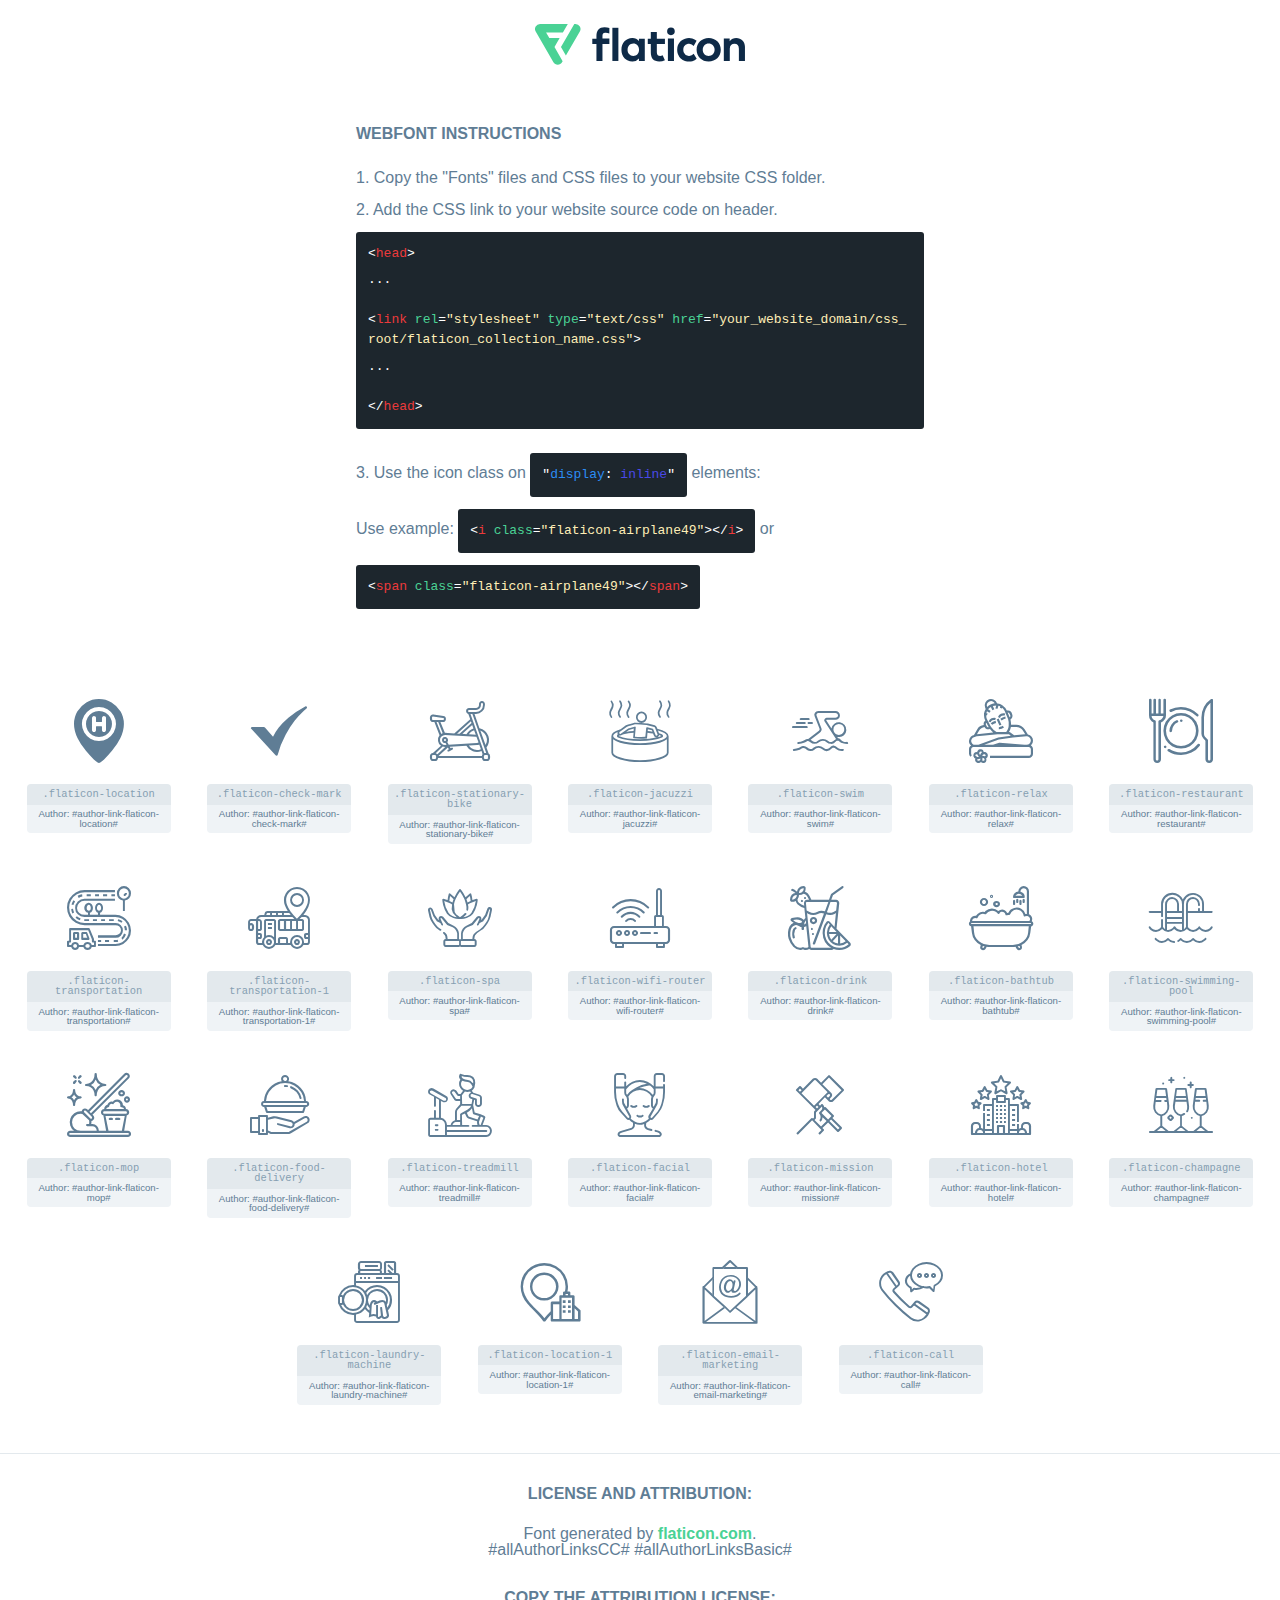
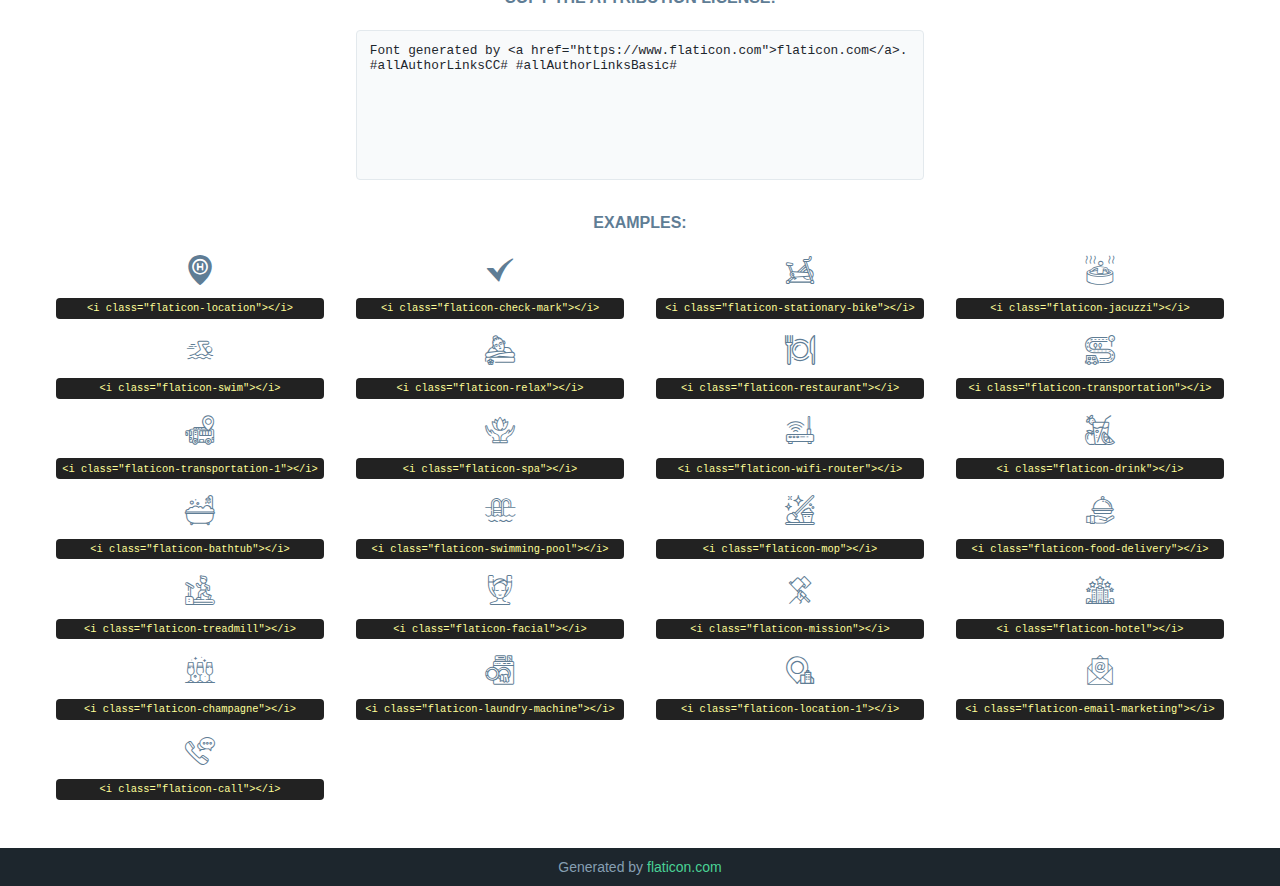
<file: assets/fonts/flaticon_merina.html>
<!DOCTYPE html>
<html lang="en">
<head>
    <title>Flaticon Webfont</title>
    <link rel="stylesheet" type="text/css" href="flaticon_merina.css"/>
    <meta charset="UTF-8">
    <style>
        html, body, div, span, applet, object, iframe,
        h1, h2, h3, h4, h5, h6, p, blockquote, pre,
        a, abbr, acronym, address, big, cite, code,
        del, dfn, em, img, ins, kbd, q, s, samp,
        small, strike, strong, sub, sup, tt, var,
        b, u, i, center,
        dl, dt, dd, ol, ul, li,
        fieldset, form, label, legend,
        table, caption, tbody, tfoot, thead, tr, th, td,
        article, aside, canvas, details, embed,
        figure, figcaption, footer, header, hgroup,
        menu, nav, output, ruby, section, summary,
        time, mark, audio, video {
            margin: 0;
            padding: 0;
            border: 0;
            font-size: 100%;
            font: inherit;
            vertical-align: baseline;
        }

        /* HTML5 display-role reset for older browsers */
        article, aside, details, figcaption, figure,
        footer, header, hgroup, menu, nav, section {
            display: block;
        }

        body {
            line-height: 1;
        }

        ol, ul {
            list-style: none;
        }

        blockquote, q {
            quotes: none;
        }

        blockquote:before, blockquote:after,
        q:before, q:after {
            content: '';
            content: none;
        }

        table {
            border-collapse: collapse;
            border-spacing: 0;
        }

        body {
            font-family: Helvetica, Arial, sans-serif;
            font-size: 16px;
            color: #5f7d95;
        }

        a {
            color: #4AD295;
            font-weight: bold;
            text-decoration: none;
        }

        * {
            -moz-box-sizing: border-box;
            -webkit-box-sizing: border-box;
            box-sizing: border-box;
            margin: 0;
            padding: 0;
        }

        [class^="flaticon-"]:before, [class*=" flaticon-"]:before, [class^="flaticon-"]:after, [class*=" flaticon-"]:after {
            font-family: Flaticon;
            font-size: 30px;
            font-style: normal;
            margin-left: 20px;
            color: #333;
        }

        .wrapper {
            max-width: 600px;
            margin: auto;
            padding: 0 1em;
        }

        .title {
            margin-bottom: 24px;
            text-transform: uppercase;
            font-weight: bold;
        }

        header {
            text-align: center;
            padding: 24px;
        }

        header .logo {
            width: 210px;
            height: auto;
            border: none;
            display: inline-block;
        }

        header strong {
            font-size: 28px;
            font-weight: 500;
            vertical-align: middle;
        }

        .demo {
            margin: 2em auto;
            line-height: 1.25em;
        }

        .demo ul li {
            margin-bottom: 12px;
        }

        .demo ul li code {
            background-color: #1D262D;
            border-radius: 3px;
            padding: 12px;
            display: inline-block;
            color: #fff;
            font-family: Consolas, Monaco, Lucida Console, Liberation Mono, DejaVu Sans Mono, Bitstream Vera Sans Mono, Courier New, monospace;
            font-weight: lighter;
            margin-top: 12px;
            font-size: 13px;
            word-break: break-all;
        }

        .demo ul li code .red {
            color: #EC3A3B;
        }

        .demo ul li code .green {
            color: #4AD295;
        }

        .demo ul li code .yellow {
            color: #FFEEB6;
        }

        .demo ul li code .blue {
            color: #2C8CF4;
        }

        .demo ul li code .purple {
            color: #4949E7;
        }

        .demo ul li code .dots {
            margin-top: 0.5em;
            display: block;
        }

        #glyphs {
            border-bottom: 1px solid #E3E9ED;
            padding: 2em 0;
            text-align: center;
        }

        .glyph {
            display: inline-block;
            width: 9em;
            margin: 1em;
            text-align: center;
            vertical-align: top;
            background: #FFF;
        }

        .glyph .flaticon {
            padding: 10px;
            display: block;
            font-family: "Flaticon";
            font-size: 64px;
            line-height: 1;
        }

        .glyph .flaticon:before {
            font-size: 64px;
            color: #5f7d95;
            margin-left: 0;
        }

        .class-name {
            font-size: 0.65em;
            background-color: #E3E9ED;
            color: #869FB2;
            border-radius: 4px 4px 0 0;
            padding: 0.5em;
            font-family: Consolas, Monaco, Lucida Console, Liberation Mono, DejaVu Sans Mono, Bitstream Vera Sans Mono, Courier New, monospace;
        }

        .author-name {
            font-size: 0.6em;
            background-color: #EFF3F6;
            border-top: 0;
            border-radius: 0 0 4px 4px;
            padding: 0.5em;
        }

        .author-name a {
            color: #1D262D;
        }

        .class-name:last-child {
            font-size: 10px;
            color: #888;
        }

        .class-name:last-child a {
            font-size: 10px;
            color: #555;
        }

        .glyph > input {
            display: block;
            width: 100px;
            margin: 5px auto;
            text-align: center;
            font-size: 12px;
            cursor: text;
        }

        .glyph > input.icon-input {
            font-family: "Flaticon";
            font-size: 16px;
            margin-bottom: 10px;
        }

        .attribution .title {
            margin-top: 2em;
        }

        .attribution textarea {
            background-color: #F8FAFB;
            color: #1D262D;
            padding: 1em;
            border: none;
            box-shadow: none;
            border: 1px solid #E3E9ED;
            border-radius: 4px;
            resize: none;
            width: 100%;
            height: 150px;
            font-size: 0.8em;
            font-family: Consolas, Monaco, Lucida Console, Liberation Mono, DejaVu Sans Mono, Bitstream Vera Sans Mono, Courier New, monospace;
            -webkit-appearance: none;
        }

        .attribution textarea:hover {
            border-color: #CFD9E0;
        }

        .attribution textarea:focus {
            border-color: #4AD295;
        }

        .iconsuse {
            margin: 2em auto;
            text-align: center;
            max-width: 1200px;
        }

        .iconsuse:after {
            content: '';
            display: table;
            clear: both;
        }

        .iconsuse .image {
            float: left;
            width: 25%;
            padding: 0 1em;
        }

        .iconsuse .image p {
            margin-bottom: 1em;
        }

        .iconsuse .image span {
            display: block;
            font-size: 0.65em;
            background-color: #222;
            color: #fff;
            border-radius: 4px;
            padding: 0.5em;
            color: #FFFF99;
            margin-top: 1em;
            font-family: Consolas, Monaco, Lucida Console, Liberation Mono, DejaVu Sans Mono, Bitstream Vera Sans Mono, Courier New, monospace;
        }

        .flaticon:before {
            color: #5f7d95;
        }

        #footer {
            text-align: center;
            background-color: #1D262D;
            color: #869FB2;
            padding: 12px;
            font-size: 14px;
        }

        #footer a {
            font-weight: normal;
        }

        @media (max-width: 960px) {
            .iconsuse .image {
                width: 50%;
            }
        }

        .preview {
            width: 100px;
            display: inline-block;
            margin: 10px;
        }

        .preview .inner {
            display: inline-block;
            width: 100%;
            text-align: center;
            background: #f5f5f5;
            -webkit-border-radius: 3px 3px 0 0;
            -moz-border-radius: 3px 3px 0 0;
            border-radius: 3px 3px 0 0;
        }

        .preview .inner  {
            line-height: 85px;
            font-size: 40px;
            color: #333;
        }

        .label {
            display: inline-block;
            width: 100%;
            box-sizing: border-box;
            padding: 5px;
            font-size: 10px;
            font-family: Monaco, monospace;
            color: #666;
            white-space: nowrap;
            overflow: hidden;
            text-overflow: ellipsis;
            background: #ddd;
            -webkit-border-radius: 0 0 3px 3px;
            -moz-border-radius: 0 0 3px 3px;
            border-radius: 0 0 3px 3px;
            color: #666;
        }
    </style>
</head>
<body>
    <header>
        <a href="https://www.flaticon.com/" target="_blank" class="logo">
            <svg xmlns="http://www.w3.org/2000/svg" viewBox="0 0 394.3 76.5">
                <path d="M156.6,69.4H145.3V7.1h11.3Z" style="fill:#0e2a47"/>
                <path d="M206.2,69.4h-11V64.8a15.4,15.4,0,0,1-12.6,5.7c-11.6,0-20.3-9.5-20.3-22.1s8.8-22.1,20.3-22.1a15.4,15.4,0,0,1,12.6,5.8V27.5h11Zm-32.4-21c0,6.4,4.2,11.6,10.8,11.6s10.8-4.9,10.8-11.6-4.4-11.6-10.8-11.6S173.9,42,173.9,48.4Z"
                      style="fill:#0e2a47"/>
                <path d="M262.5,13.7a7.2,7.2,0,0,1-14.4,0,7.2,7.2,0,1,1,14.4,0ZM261,69.4H249.6v-42H261Z"
                      style="fill:#0e2a47"/>
                <path id="_Trazado_" data-name="&lt;Trazado&gt;"
                      d="M139.6,17.8a16.6,16.6,0,0,0-8-1.4c-3.2.4-4.9,2-4.9,5.9v5.1h13V37.5h-13v32H115.4v-32h-7.8v-10h7.8V22.2c0-9.9,5.2-16.3,15-16.3a23.4,23.4,0,0,1,9.3,1.8Z"
                      style="fill:#0e2a47"/>
                <path d="M235.1,60c-3.5,0-6.3-1.9-6.3-7.1V37.5H244v-10H228.8V15H217.5V27.5h-5.7v10h5.7V53.7c0,10.9,5.3,16.8,15.7,16.8A22.9,22.9,0,0,0,244,68l-4.3-9.1A12.3,12.3,0,0,1,235.1,60Z"
                      style="fill:#0e2a47"/>
                <path d="M348.9,48.4c0,12.6-9.7,22.1-22.7,22.1s-22.7-9.4-22.7-22.1,9.6-22.1,22.7-22.1S348.9,35.8,348.9,48.4Zm-33.9,0c0,6.8,4.8,11.6,11.1,11.6s11.2-4.8,11.2-11.6-4.8-11.6-11.2-11.6S315.1,41.6,315.1,48.4Z"
                      style="fill:#0e2a47"/>
                <path d="M394.3,42.7V69.4H382.9V46.3c0-6.1-3-9.4-8.2-9.4s-8.9,3.2-8.9,9.5v23H354.6v-42h11v4.9c3-4.5,7.6-6.1,12.3-6.1C387.5,26.3,394.3,33,394.3,42.7Z"
                      style="fill:#0e2a47"/>
                <path d="M298,55.7h0a12.4,12.4,0,0,1-8.2,4.2h-.9l-1.8-.2a10,10,0,0,1-7.4-5.6,13.2,13.2,0,0,1-1.2-5.8,13,13,0,0,1,1.3-5.9,10.1,10.1,0,0,1,7.5-5.5h2.4a11.7,11.7,0,0,1,8.3,4.2l5.5-9.6a19.9,19.9,0,0,0-8.1-4.3,23.4,23.4,0,0,0-6.1-.8,25.2,25.2,0,0,0-7.5,1.1,20.9,20.9,0,0,0-8,4.6,21.9,21.9,0,0,0-6.8,16.4,21.9,21.9,0,0,0,6.7,16.3,20.9,20.9,0,0,0,8,4.6,25.2,25.2,0,0,0,7.7,1.2,23.6,23.6,0,0,0,6.2-.8,20,20,0,0,0,8.1-4.4Z"
                      style="fill:#0e2a47"/>
                <path d="M46.3,26.5H26.9L20.8,16H52.4L61.6,0H9.4A9.3,9.3,0,0,0,1.3,4.7a9.3,9.3,0,0,0,0,9.4L34.6,71.8a9.4,9.4,0,0,0,16.2,0l1.1-1.9L36.6,43.3Z"
                      style="fill:#4ad295"/>
                <path d="M84.2,4.7A9.3,9.3,0,0,0,76.1,0H73.8l-25,43.3,9.2,16L84.2,14A9.3,9.3,0,0,0,84.2,4.7Z"
                      style="fill:#4ad295"/>
            </svg>
        </a>
    </header>
    <section class="demo wrapper">

        <p class="title">Webfont Instructions</p>

        <ul>
            <li>
                <span class="num">1. </span>Copy the "Fonts" files and CSS files to your website CSS folder.
            </li>
            <li>
                <span class="num">2. </span>Add the CSS link to your website source code on header.
                <code class="big">
                    &lt;<span class="red">head</span>&gt;
                    <br/><span class="dots">...</span>
                    <br/>&lt;<span class="red">link</span> <span class="green">rel</span>=<span
                        class="yellow">"stylesheet"</span> <span class="green">type</span>=<span
                        class="yellow">"text/css"</span> <span class="green">href</span>=<span class="yellow">"your_website_domain/css_root/flaticon_collection_name.css"</span>&gt;
                    <br/><span class="dots">...</span>
                    <br/>&lt;/<span class="red">head</span>&gt;
                </code>
            </li>

            <li>
                <p>
                    <span class="num">3. </span>Use the icon class on <code>"<span class="blue">display</span>:<span
                        class="purple"> inline</span>"</code> elements:
                    <br/>
                    Use example: <code>&lt;<span class="red">i</span> <span class="green">class</span>=<span class="yellow">&quot;flaticon-airplane49&quot;</span>&gt;&lt;/<span
                        class="red">i</span>&gt;</code> or <code>&lt;<span class="red">span</span> <span
                        class="green">class</span>=<span class="yellow">&quot;flaticon-airplane49&quot;</span>&gt;&lt;/<span
                        class="red">span</span>&gt;</code>
            </li>
        </ul>

    </section>
    <section id="glyphs">
            <div class="glyph">
                <i class="flaticon flaticon-location"></i>
                <div class="class-name">.flaticon-location</div>
                <div class="author-name">Author: #author-link-flaticon-location# </div>
            </div>

            <div class="glyph">
                <i class="flaticon flaticon-check-mark"></i>
                <div class="class-name">.flaticon-check-mark</div>
                <div class="author-name">Author: #author-link-flaticon-check-mark# </div>
            </div>

            <div class="glyph">
                <i class="flaticon flaticon-stationary-bike"></i>
                <div class="class-name">.flaticon-stationary-bike</div>
                <div class="author-name">Author: #author-link-flaticon-stationary-bike# </div>
            </div>

            <div class="glyph">
                <i class="flaticon flaticon-jacuzzi"></i>
                <div class="class-name">.flaticon-jacuzzi</div>
                <div class="author-name">Author: #author-link-flaticon-jacuzzi# </div>
            </div>

            <div class="glyph">
                <i class="flaticon flaticon-swim"></i>
                <div class="class-name">.flaticon-swim</div>
                <div class="author-name">Author: #author-link-flaticon-swim# </div>
            </div>

            <div class="glyph">
                <i class="flaticon flaticon-relax"></i>
                <div class="class-name">.flaticon-relax</div>
                <div class="author-name">Author: #author-link-flaticon-relax# </div>
            </div>

            <div class="glyph">
                <i class="flaticon flaticon-restaurant"></i>
                <div class="class-name">.flaticon-restaurant</div>
                <div class="author-name">Author: #author-link-flaticon-restaurant# </div>
            </div>

            <div class="glyph">
                <i class="flaticon flaticon-transportation"></i>
                <div class="class-name">.flaticon-transportation</div>
                <div class="author-name">Author: #author-link-flaticon-transportation# </div>
            </div>

            <div class="glyph">
                <i class="flaticon flaticon-transportation-1"></i>
                <div class="class-name">.flaticon-transportation-1</div>
                <div class="author-name">Author: #author-link-flaticon-transportation-1# </div>
            </div>

            <div class="glyph">
                <i class="flaticon flaticon-spa"></i>
                <div class="class-name">.flaticon-spa</div>
                <div class="author-name">Author: #author-link-flaticon-spa# </div>
            </div>

            <div class="glyph">
                <i class="flaticon flaticon-wifi-router"></i>
                <div class="class-name">.flaticon-wifi-router</div>
                <div class="author-name">Author: #author-link-flaticon-wifi-router# </div>
            </div>

            <div class="glyph">
                <i class="flaticon flaticon-drink"></i>
                <div class="class-name">.flaticon-drink</div>
                <div class="author-name">Author: #author-link-flaticon-drink# </div>
            </div>

            <div class="glyph">
                <i class="flaticon flaticon-bathtub"></i>
                <div class="class-name">.flaticon-bathtub</div>
                <div class="author-name">Author: #author-link-flaticon-bathtub# </div>
            </div>

            <div class="glyph">
                <i class="flaticon flaticon-swimming-pool"></i>
                <div class="class-name">.flaticon-swimming-pool</div>
                <div class="author-name">Author: #author-link-flaticon-swimming-pool# </div>
            </div>

            <div class="glyph">
                <i class="flaticon flaticon-mop"></i>
                <div class="class-name">.flaticon-mop</div>
                <div class="author-name">Author: #author-link-flaticon-mop# </div>
            </div>

            <div class="glyph">
                <i class="flaticon flaticon-food-delivery"></i>
                <div class="class-name">.flaticon-food-delivery</div>
                <div class="author-name">Author: #author-link-flaticon-food-delivery# </div>
            </div>

            <div class="glyph">
                <i class="flaticon flaticon-treadmill"></i>
                <div class="class-name">.flaticon-treadmill</div>
                <div class="author-name">Author: #author-link-flaticon-treadmill# </div>
            </div>

            <div class="glyph">
                <i class="flaticon flaticon-facial"></i>
                <div class="class-name">.flaticon-facial</div>
                <div class="author-name">Author: #author-link-flaticon-facial# </div>
            </div>

            <div class="glyph">
                <i class="flaticon flaticon-mission"></i>
                <div class="class-name">.flaticon-mission</div>
                <div class="author-name">Author: #author-link-flaticon-mission# </div>
            </div>

            <div class="glyph">
                <i class="flaticon flaticon-hotel"></i>
                <div class="class-name">.flaticon-hotel</div>
                <div class="author-name">Author: #author-link-flaticon-hotel# </div>
            </div>

            <div class="glyph">
                <i class="flaticon flaticon-champagne"></i>
                <div class="class-name">.flaticon-champagne</div>
                <div class="author-name">Author: #author-link-flaticon-champagne# </div>
            </div>

            <div class="glyph">
                <i class="flaticon flaticon-laundry-machine"></i>
                <div class="class-name">.flaticon-laundry-machine</div>
                <div class="author-name">Author: #author-link-flaticon-laundry-machine# </div>
            </div>

            <div class="glyph">
                <i class="flaticon flaticon-location-1"></i>
                <div class="class-name">.flaticon-location-1</div>
                <div class="author-name">Author: #author-link-flaticon-location-1# </div>
            </div>

            <div class="glyph">
                <i class="flaticon flaticon-email-marketing"></i>
                <div class="class-name">.flaticon-email-marketing</div>
                <div class="author-name">Author: #author-link-flaticon-email-marketing# </div>
            </div>

            <div class="glyph">
                <i class="flaticon flaticon-call"></i>
                <div class="class-name">.flaticon-call</div>
                <div class="author-name">Author: #author-link-flaticon-call# </div>
            </div>

    </section>

    <section class="attribution wrapper"   style="text-align:center;">

        <div class="title">License and attribution:</div><div class="attrDiv">Font generated by <a href="https://www.flaticon.com">flaticon.com</a>. <div>#allAuthorLinksCC# #allAuthorLinksBasic# </div>
        </div>
        <div class="title">Copy the Attribution License:</div>

        <textarea onclick="this.focus();this.select();">Font generated by &lt;a href=&quot;https://www.flaticon.com&quot;&gt;flaticon.com&lt;/a&gt;. #allAuthorLinksCC# #allAuthorLinksBasic#
        </textarea>

    </section>

    <section class="iconsuse">

        <div class="title">Examples:</div>
            <div class="image">
                <p>
                    <i class="flaticon flaticon-location"></i>
                    <span>&lt;i class=&quot;flaticon-location&quot;&gt;&lt;/i&gt;</span>
                </p>
            </div>
            <div class="image">
                <p>
                    <i class="flaticon flaticon-check-mark"></i>
                    <span>&lt;i class=&quot;flaticon-check-mark&quot;&gt;&lt;/i&gt;</span>
                </p>
            </div>
            <div class="image">
                <p>
                    <i class="flaticon flaticon-stationary-bike"></i>
                    <span>&lt;i class=&quot;flaticon-stationary-bike&quot;&gt;&lt;/i&gt;</span>
                </p>
            </div>
            <div class="image">
                <p>
                    <i class="flaticon flaticon-jacuzzi"></i>
                    <span>&lt;i class=&quot;flaticon-jacuzzi&quot;&gt;&lt;/i&gt;</span>
                </p>
            </div>
            <div class="image">
                <p>
                    <i class="flaticon flaticon-swim"></i>
                    <span>&lt;i class=&quot;flaticon-swim&quot;&gt;&lt;/i&gt;</span>
                </p>
            </div>
            <div class="image">
                <p>
                    <i class="flaticon flaticon-relax"></i>
                    <span>&lt;i class=&quot;flaticon-relax&quot;&gt;&lt;/i&gt;</span>
                </p>
            </div>
            <div class="image">
                <p>
                    <i class="flaticon flaticon-restaurant"></i>
                    <span>&lt;i class=&quot;flaticon-restaurant&quot;&gt;&lt;/i&gt;</span>
                </p>
            </div>
            <div class="image">
                <p>
                    <i class="flaticon flaticon-transportation"></i>
                    <span>&lt;i class=&quot;flaticon-transportation&quot;&gt;&lt;/i&gt;</span>
                </p>
            </div>
            <div class="image">
                <p>
                    <i class="flaticon flaticon-transportation-1"></i>
                    <span>&lt;i class=&quot;flaticon-transportation-1&quot;&gt;&lt;/i&gt;</span>
                </p>
            </div>
            <div class="image">
                <p>
                    <i class="flaticon flaticon-spa"></i>
                    <span>&lt;i class=&quot;flaticon-spa&quot;&gt;&lt;/i&gt;</span>
                </p>
            </div>
            <div class="image">
                <p>
                    <i class="flaticon flaticon-wifi-router"></i>
                    <span>&lt;i class=&quot;flaticon-wifi-router&quot;&gt;&lt;/i&gt;</span>
                </p>
            </div>
            <div class="image">
                <p>
                    <i class="flaticon flaticon-drink"></i>
                    <span>&lt;i class=&quot;flaticon-drink&quot;&gt;&lt;/i&gt;</span>
                </p>
            </div>
            <div class="image">
                <p>
                    <i class="flaticon flaticon-bathtub"></i>
                    <span>&lt;i class=&quot;flaticon-bathtub&quot;&gt;&lt;/i&gt;</span>
                </p>
            </div>
            <div class="image">
                <p>
                    <i class="flaticon flaticon-swimming-pool"></i>
                    <span>&lt;i class=&quot;flaticon-swimming-pool&quot;&gt;&lt;/i&gt;</span>
                </p>
            </div>
            <div class="image">
                <p>
                    <i class="flaticon flaticon-mop"></i>
                    <span>&lt;i class=&quot;flaticon-mop&quot;&gt;&lt;/i&gt;</span>
                </p>
            </div>
            <div class="image">
                <p>
                    <i class="flaticon flaticon-food-delivery"></i>
                    <span>&lt;i class=&quot;flaticon-food-delivery&quot;&gt;&lt;/i&gt;</span>
                </p>
            </div>
            <div class="image">
                <p>
                    <i class="flaticon flaticon-treadmill"></i>
                    <span>&lt;i class=&quot;flaticon-treadmill&quot;&gt;&lt;/i&gt;</span>
                </p>
            </div>
            <div class="image">
                <p>
                    <i class="flaticon flaticon-facial"></i>
                    <span>&lt;i class=&quot;flaticon-facial&quot;&gt;&lt;/i&gt;</span>
                </p>
            </div>
            <div class="image">
                <p>
                    <i class="flaticon flaticon-mission"></i>
                    <span>&lt;i class=&quot;flaticon-mission&quot;&gt;&lt;/i&gt;</span>
                </p>
            </div>
            <div class="image">
                <p>
                    <i class="flaticon flaticon-hotel"></i>
                    <span>&lt;i class=&quot;flaticon-hotel&quot;&gt;&lt;/i&gt;</span>
                </p>
            </div>
            <div class="image">
                <p>
                    <i class="flaticon flaticon-champagne"></i>
                    <span>&lt;i class=&quot;flaticon-champagne&quot;&gt;&lt;/i&gt;</span>
                </p>
            </div>
            <div class="image">
                <p>
                    <i class="flaticon flaticon-laundry-machine"></i>
                    <span>&lt;i class=&quot;flaticon-laundry-machine&quot;&gt;&lt;/i&gt;</span>
                </p>
            </div>
            <div class="image">
                <p>
                    <i class="flaticon flaticon-location-1"></i>
                    <span>&lt;i class=&quot;flaticon-location-1&quot;&gt;&lt;/i&gt;</span>
                </p>
            </div>
            <div class="image">
                <p>
                    <i class="flaticon flaticon-email-marketing"></i>
                    <span>&lt;i class=&quot;flaticon-email-marketing&quot;&gt;&lt;/i&gt;</span>
                </p>
            </div>
            <div class="image">
                <p>
                    <i class="flaticon flaticon-call"></i>
                    <span>&lt;i class=&quot;flaticon-call&quot;&gt;&lt;/i&gt;</span>
                </p>
            </div>
        </div>

    </section>

    <div id="footer">
        <div>Generated by <a href="https://www.flaticon.com">flaticon.com</a>
        </div>
    </div>

</body>
</html>
</file>
<file: assets/fonts/flaticon_merina.css>
@charset "UTF-8";
@font-face {
  font-family: "flaticon_merina";
  src: url("./flaticon_merina.ttf?f27ca9c5c4a70c40b6e10f4963b93d7d") format("truetype"), url("./flaticon_merina.woff?f27ca9c5c4a70c40b6e10f4963b93d7d") format("woff"), url("./flaticon_merina.woff2?f27ca9c5c4a70c40b6e10f4963b93d7d") format("woff2"), url("./flaticon_merina.eot?f27ca9c5c4a70c40b6e10f4963b93d7d#iefix") format("embedded-opentype"), url("./flaticon_merina.svg?f27ca9c5c4a70c40b6e10f4963b93d7d#flaticon_merina") format("svg"); }

i[class^="flaticon-"]:before, i[class*=" flaticon-"]:before {
  font-family: flaticon_merina !important;
  font-style: normal;
  font-weight: normal !important;
  font-variant: normal;
  text-transform: none;
  line-height: 1;
  -webkit-font-smoothing: antialiased;
  -moz-osx-font-smoothing: grayscale; }

.flaticon-location:before {
  content: ""; }

.flaticon-check-mark:before {
  content: ""; }

.flaticon-stationary-bike:before {
  content: ""; }

.flaticon-jacuzzi:before {
  content: ""; }

.flaticon-swim:before {
  content: ""; }

.flaticon-relax:before {
  content: ""; }

.flaticon-restaurant:before {
  content: ""; }

.flaticon-transportation:before {
  content: ""; }

.flaticon-transportation-1:before {
  content: ""; }

.flaticon-spa:before {
  content: ""; }

.flaticon-wifi-router:before {
  content: ""; }

.flaticon-drink:before {
  content: ""; }

.flaticon-bathtub:before {
  content: ""; }

.flaticon-swimming-pool:before {
  content: ""; }

.flaticon-mop:before {
  content: ""; }

.flaticon-food-delivery:before {
  content: ""; }

.flaticon-treadmill:before {
  content: ""; }

.flaticon-facial:before {
  content: ""; }

.flaticon-mission:before {
  content: ""; }

.flaticon-hotel:before {
  content: ""; }

.flaticon-champagne:before {
  content: ""; }

.flaticon-laundry-machine:before {
  content: ""; }

.flaticon-location-1:before {
  content: ""; }

.flaticon-email-marketing:before {
  content: ""; }

.flaticon-call:before {
  content: ""; }
</file>
